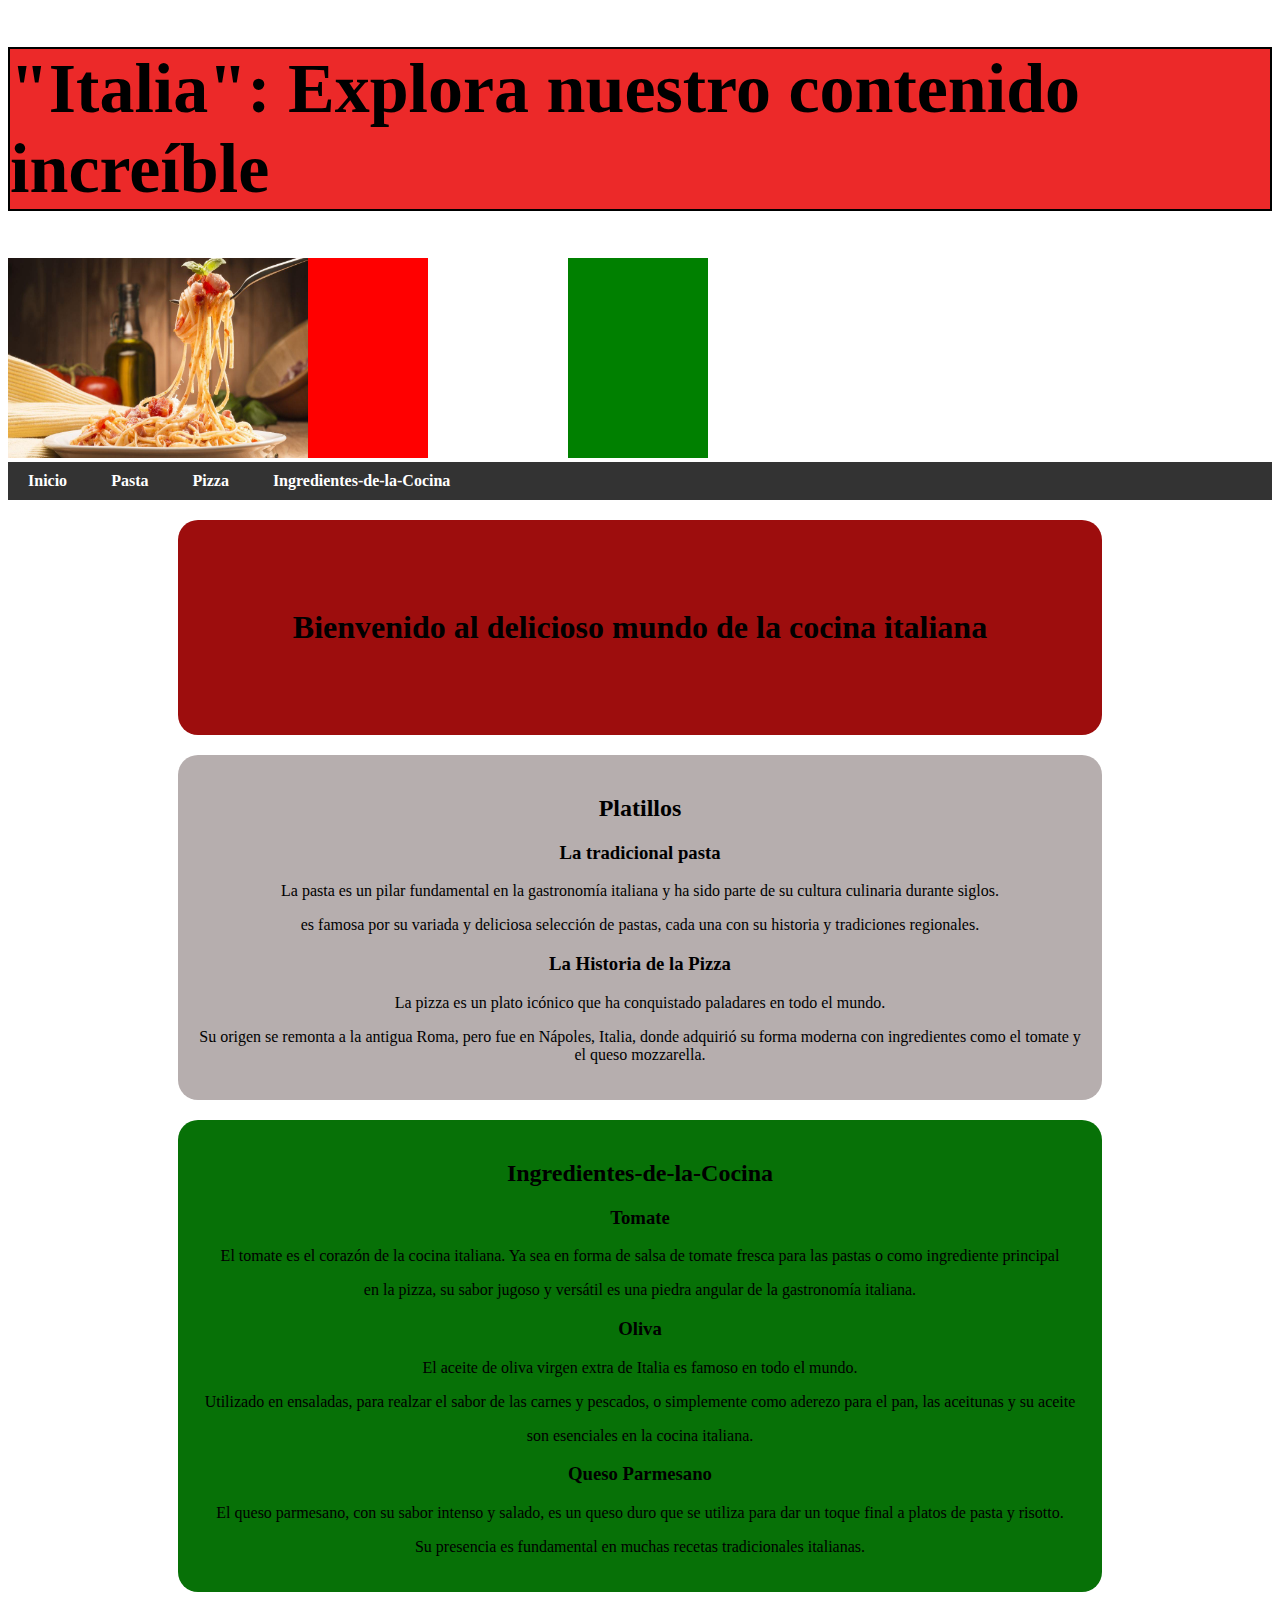
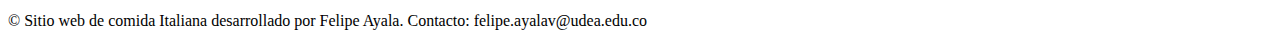
<file: index.html>
<!DOCTYPE html>
<html lang="es">
<head>
    <meta charset="UTF-8">
    <meta name="Ejercicio2" content="width=device-width, initial-scale=1.0">
    <link rel="stylesheet" type="text/css" href="estilos.css">
    <title > Culinaria Italiana</title>
    <style>
        /* Estilos de la barra de navegación */
        nav {
            background-color: #333;
            color: #fff;
            padding: 10px 0;
        }
        
        
       
        
        a {
            text-decoration: none;
            color: #fff;
            font-weight: bold;
        }
    </style>
</head>
<body>

    <header>
        <h1 class="titulo">"Italia": Explora nuestro contenido increíble</h1>
       
        
    </header>
    
    <div class="bandera">
        
        <div class="verde"></div>
        <div class="blanco"></div>
        <div class="rojo"></div>
        <div class="imagen"><img src="pas.jpg" alt="imagen de pasta tradicional italiana" width="300" height="200"></div>
    </div>
    <nav>
        <ul style="list-style-type: none;
        padding: 0;
        margin: 0;
        display: inline;">
            <li style="display: inline; margin-right: 20px; margin-left: 20px; text-align: center;"><a href="index.html">Inicio</a></li>
            <li style="display: inline; margin-right: 20px; margin-left: 20px; text-align: center;"><a href="Pasta.html">Pasta</a></li>
            <li style="display: inline; margin-right: 20px; margin-left: 20px; text-align: center;"><a href="Pizza.html">Pizza</a></li>
            <li style="display: inline; margin-right: 20px; margin-left: 20px; text-align: center;"><a href="ingredientes.html">Ingredientes-de-la-Cocina</a></li>
            
        </ul>
    </nav>
    <h1 class="Tituloindex"><br><p><strong> Bienvenido al delicioso mundo de la cocina italiana</strong></p><br></h1>
    <section class="Platillos">
        <h2>Platillos</h2>
        <article>
            <h3>La tradicional pasta</h3>
            <p>La pasta es un pilar fundamental en la gastronomía italiana y ha sido parte de su cultura 
                culinaria durante siglos. </p>
                <p> es famosa por su variada y 
                deliciosa selección de pastas, cada una con su historia y tradiciones regionales.</p>
        </article>
        <article>
        
                <h3>La Historia de la Pizza</h3>
                <p>La pizza es un plato icónico que ha conquistado paladares en todo el mundo.</p>
                <p>Su origen se remonta a la antigua Roma, pero fue en Nápoles, Italia, donde adquirió su forma moderna con ingredientes como el tomate y el queso mozzarella.</p>
           
        </article>

        

    </section>
    <section class="Ingredientes-de-la-Cocina">
        <h2>Ingredientes-de-la-Cocina</h2>
        <article>
            <h3>Tomate</h3>
            <p>El tomate es el corazón de la cocina italiana. Ya sea en forma de salsa de tomate fresca para las pastas o como ingrediente principal</p>
            <p>en la pizza, su sabor jugoso y versátil es una piedra angular de la gastronomía italiana.</p>
        
            <h3>Oliva</h3>
            <p>El aceite de oliva virgen extra de Italia es famoso en todo el mundo. </p>
            <p>Utilizado en ensaladas, para realzar el sabor de las carnes y pescados, o simplemente como aderezo para el pan, las aceitunas y su aceite</p>
            <p>son esenciales en la cocina italiana.</p>

            <h3>Queso Parmesano</h3>
            <p>El queso parmesano, con su sabor intenso y salado, es un queso duro que se utiliza para dar un toque final a platos de pasta y risotto.</p>
            <p> Su presencia es fundamental en muchas recetas tradicionales italianas.</p>
       
        </article>
    </section>

    <footer>
        <p>&copy; Sitio web de comida Italiana desarrollado por Felipe Ayala. Contacto: felipe.ayalav@udea.edu.co</p>
    </footer>
</body>
</html>
</file>
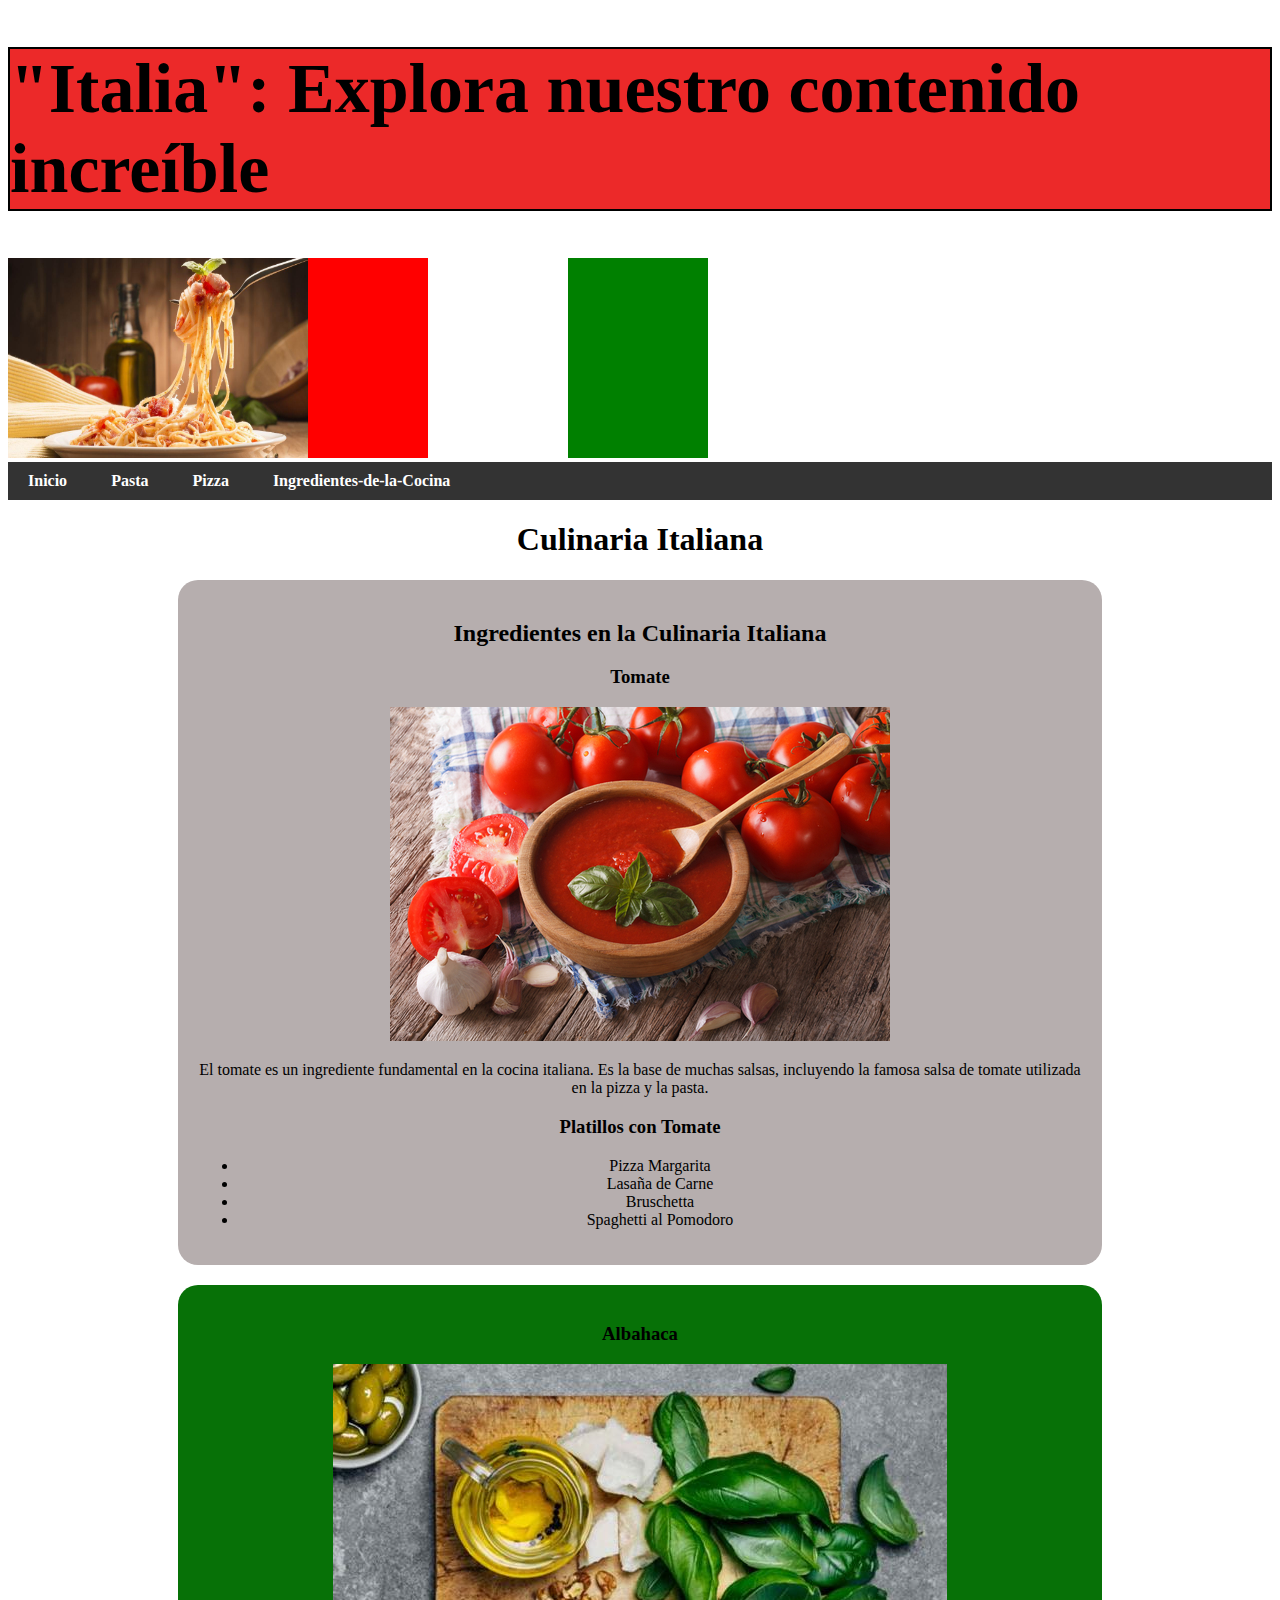
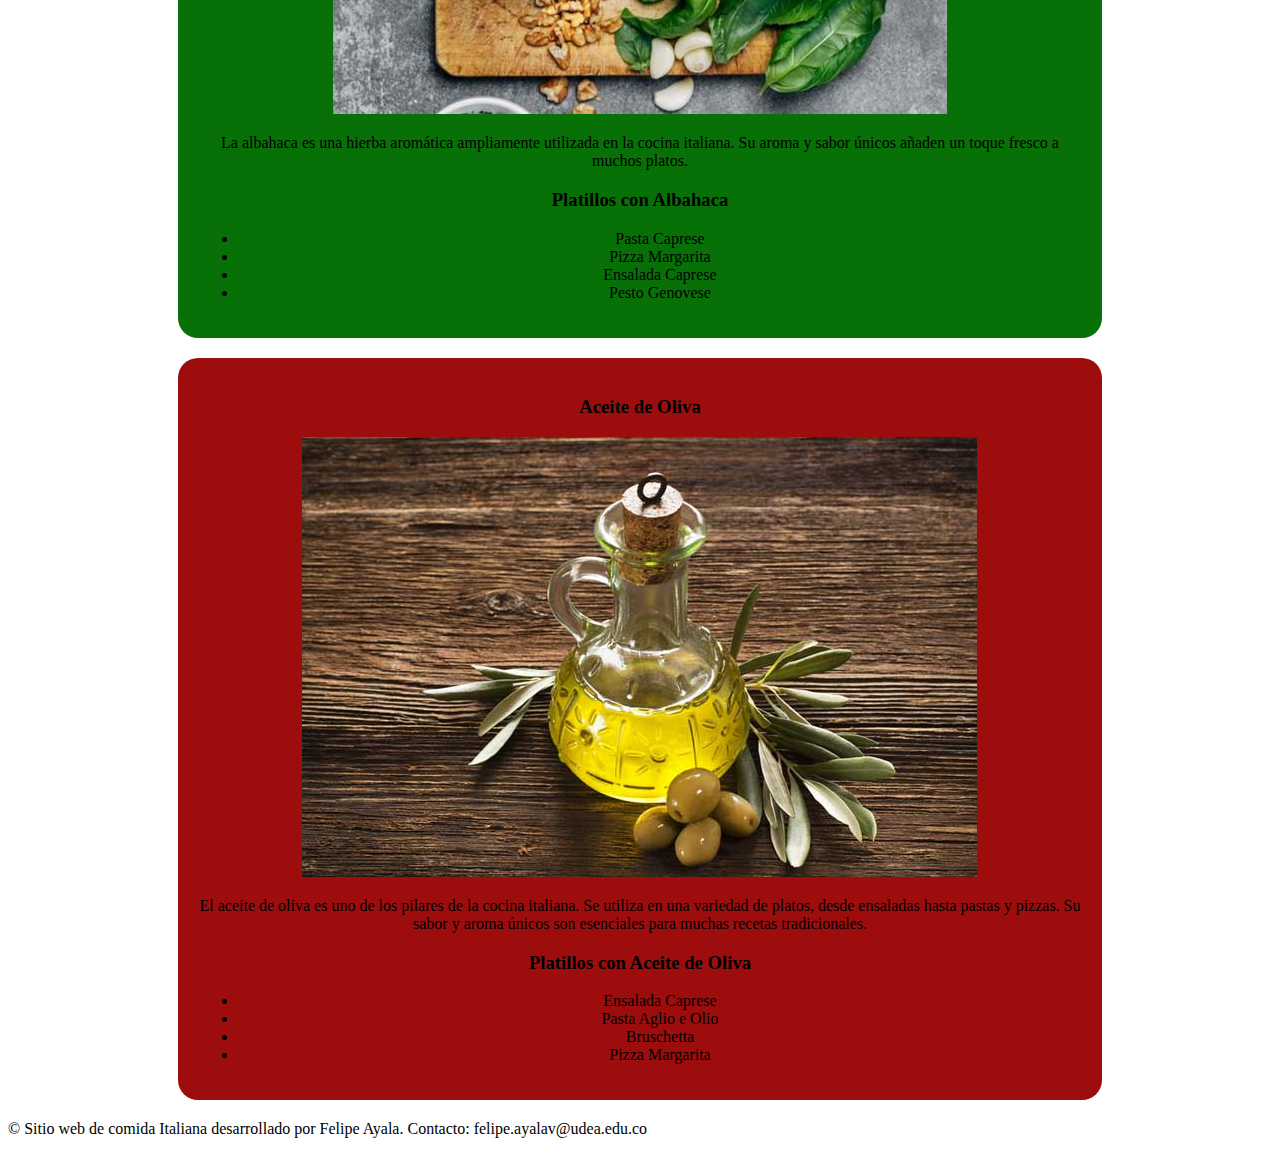
<file: ingredientes.html>
<!DOCTYPE html>
<html lang="es">
<head>
    <meta charset="UTF-8">
    <meta name="Ejercicio2" content="width=device-width, initial-scale=1.0">
    <link rel="stylesheet" type="text/css" href="estilos.css">
    <title>Ingredientes</title>
    <style>
        /* Estilos de la barra de navegación */
        nav {
            background-color: #333;
            color: #fff;
            padding: 10px 0;
        }
        
        
       
        
        a {
            text-decoration: none;
            color: #fff;
            font-weight: bold;
        }
    </style>
</head>
<body>
    <header>
        <h1 class="titulo">"Italia": Explora nuestro contenido increíble</h1>
        <div class="bandera">
        
            <div class="verde"></div>
            <div class="blanco"></div>
            <div class="rojo"></div>
            <div class="imagen"><img src="pas.jpg" alt="imagen de pasta tradicional italiana" width="300" height="200"></div>
        </div>
    </header>
    <nav>
        <ul style="list-style-type: none;
        padding: 0;
        margin: 0;
        display: inline;">
            <li style="display: inline; margin-right: 20px; margin-left: 20px; text-align: center;"><a href="index.html">Inicio</a></li>
            <li style="display: inline; margin-right: 20px; margin-left: 20px; text-align: center;"><a href="Pasta.html">Pasta</a></li>
            <li style="display: inline; margin-right: 20px; margin-left: 20px; text-align: center;"><a href="Pizza.html">Pizza</a></li>
            <li style="display: inline; margin-right: 20px; margin-left: 20px; text-align: center;"><a href="ingredientes.html">Ingredientes-de-la-Cocina</a></li>
            
        </ul>
    </nav>

    <h1 class="centrar">Culinaria Italiana</h1>

    <section class="Platillos">
        <h2>Ingredientes en la Culinaria Italiana</h2>
        
        
        <article>
            <h3>Tomate</h3>
            <img src="tomate.jpg" alt="Imagen de tomate italiano">
            <p>El tomate es un ingrediente fundamental en la cocina italiana. Es la base de muchas salsas, incluyendo la famosa salsa de tomate utilizada en la pizza y la pasta.</p>
        </article>
        
        
        <article>
            <h3>Platillos con Tomate</h3>
            <ul>
                <li>Pizza Margarita</li>
                <li>Lasaña de Carne</li>
                <li>Bruschetta</li>
                <li>Spaghetti al Pomodoro</li>
               
            </ul>
        </article>
    </section>

    

    <section class="Ingredientes-de-la-Cocina">
        
        <article>
            <h3>Albahaca</h3>
            <img src="albahaca.jpg" alt="Imagen de albahaca italiana">
            <p>La albahaca es una hierba aromática ampliamente utilizada en la cocina italiana. Su aroma y sabor únicos añaden un toque fresco a muchos platos.</p>
        </article>
        
        
        <article>
            <h3>Platillos con Albahaca</h3>
            <ul>
                <li>Pasta Caprese</li>
                <li>Pizza Margarita</li>
                <li>Ensalada Caprese</li>
                <li>Pesto Genovese</li>
                
            </ul>
        </article>
    </section>

    <section class="Tituloindex">
        
        
      
        <article>
            <h3>Aceite de Oliva</h3>
            <img src="aceite.jpg" alt="Imagen de aceite de oliva italiano">
            <p>El aceite de oliva es uno de los pilares de la cocina italiana. Se utiliza en una variedad de platos, desde ensaladas hasta pastas y pizzas. Su sabor y aroma únicos son esenciales para muchas recetas tradicionales.</p>
        </article>
        
        
        <article>
            <h3>Platillos con Aceite de Oliva</h3>
            <ul>
                <li>Ensalada Caprese</li>
                <li>Pasta Aglio e Olio</li>
                <li>Bruschetta</li>
                <li>Pizza Margarita</li>
               
            </ul>
        </article>
    </section>

    <footer>
        <p>&copy; Sitio web de comida Italiana desarrollado por Felipe Ayala. Contacto: felipe.ayalav@udea.edu.co</p>
    </footer>
</body>
</html>
</file>
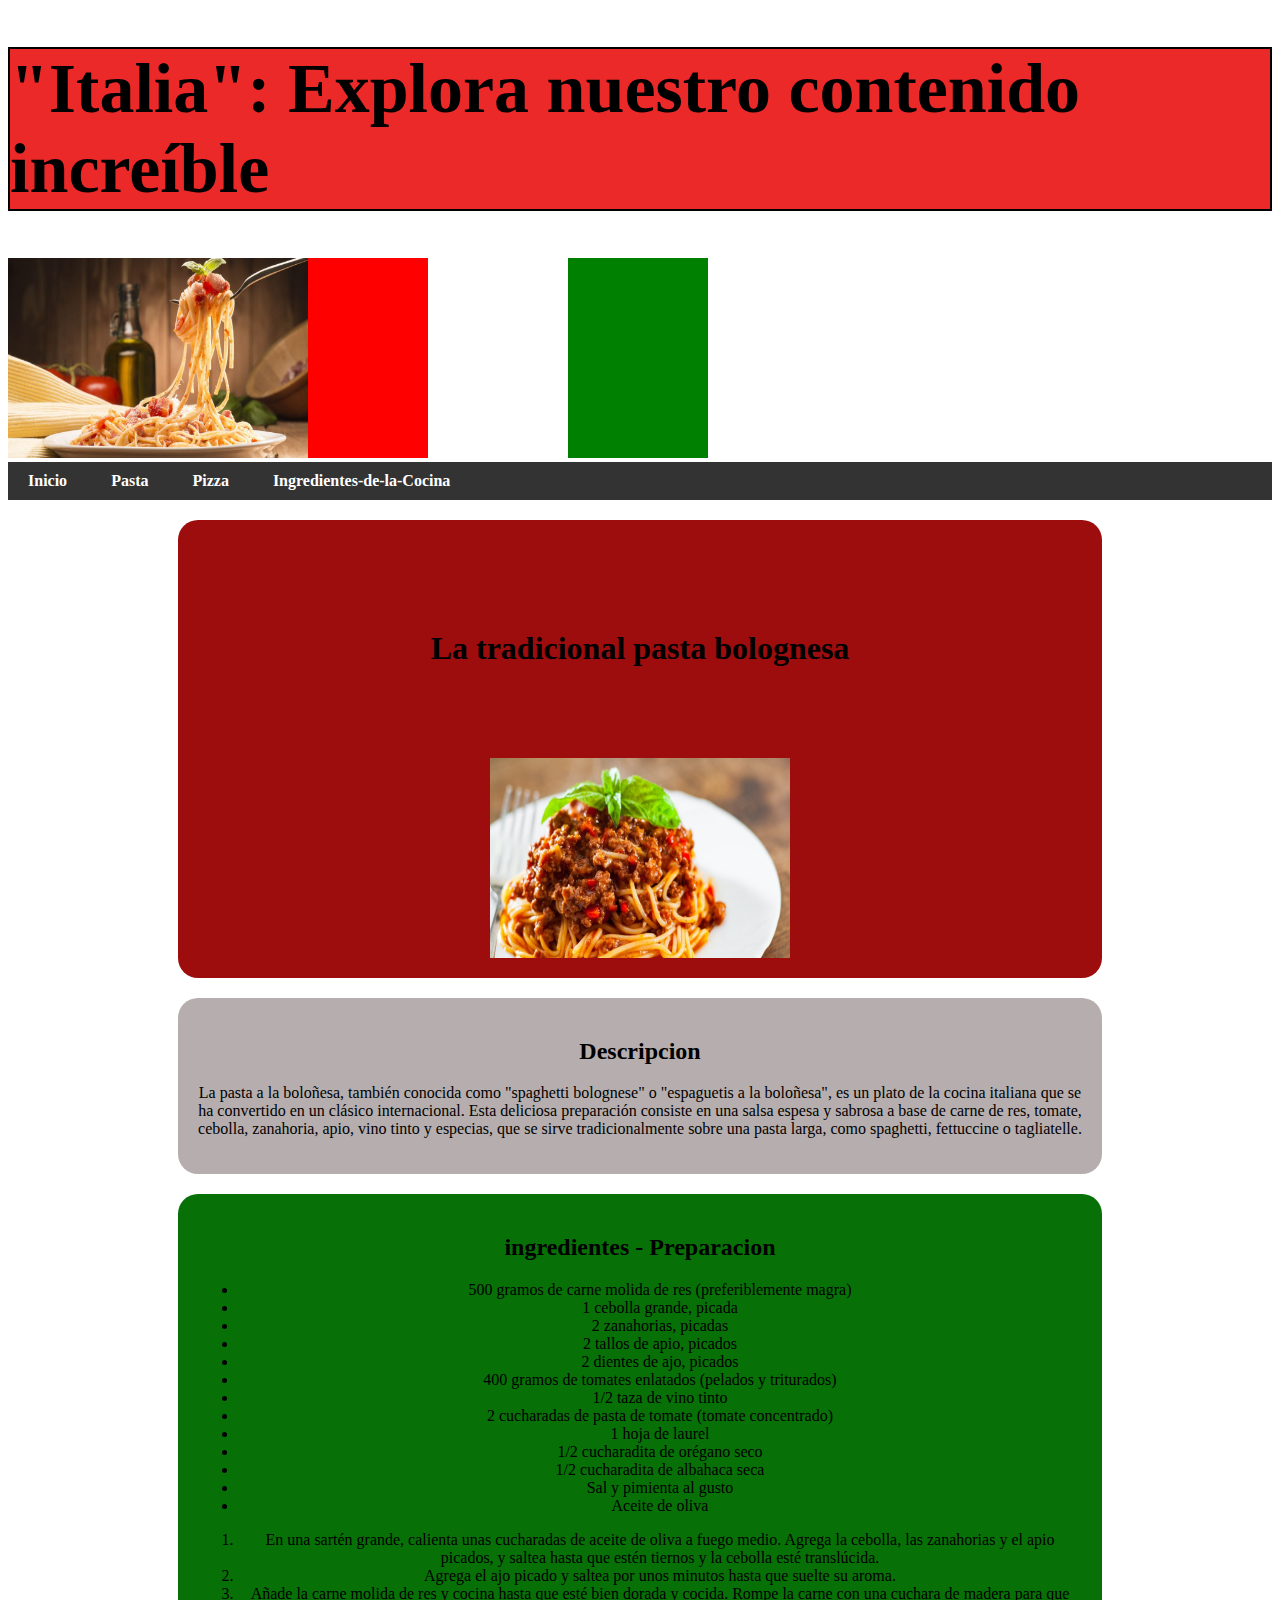
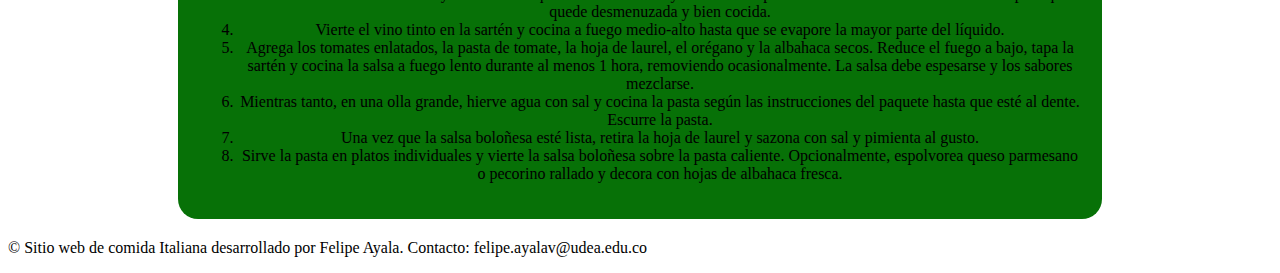
<file: Pasta.html>
<!DOCTYPE html>
<html lang="es">
<head>
    <meta charset="UTF-8">
    <meta name="Ejercicio2" content="width=device-width, initial-scale=1.0">
    <link rel="stylesheet" type="text/css" href="estilos.css">
    <title>Pasta</title>
    <style>
        /* Estilos de la barra de navegación */
        nav {
            background-color: #333;
            color: #fff;
            padding: 10px 0;
        }
        
        
       
        
        a {
            text-decoration: none;
            color: #fff;
            font-weight: bold;
        }
    </style>
</head>
<body>
    <header>
        <h1 class="titulo">"Italia": Explora nuestro contenido increíble</h1>
        <div class="bandera">
        
            <div class="verde"></div>
            <div class="blanco"></div>
            <div class="rojo"></div>
            <div class="imagen"><img src="pas.jpg" alt="imagen de pasta tradicional italiana" width="300" height="200"></div>
        </div>
    </header>
    <nav>
        <ul style="list-style-type: none;
        padding: 0;
        margin: 0;
        display: inline;">
            <li style="display: inline; margin-right: 20px; margin-left: 20px; text-align: center;"><a href="index.html">Inicio</a></li>
            <li style="display: inline; margin-right: 20px; margin-left: 20px; text-align: center;"><a href="Pasta.html">Pasta</a></li>
            <li style="display: inline; margin-right: 20px; margin-left: 20px; text-align: center;"><a href="Pizza.html">Pizza</a></li>
            <li style="display: inline; margin-right: 20px; margin-left: 20px; text-align: center;"><a href="ingredientes.html">Ingredientes-de-la-Cocina</a></li>
            
        </ul>
    </nav>
    <div class="contenedor">
    <h1 ><br><p><strong> La tradicional pasta bolognesa</strong></p><br></h1>
    
        <img src="bolognesa.jpg" width="300" height="200">
    </div>
    
    <section class="Platillos">
        <h2>Descripcion</h2>
        <p>La pasta a la boloñesa, también conocida como "spaghetti bolognese" o "espaguetis a la boloñesa", es un plato de la cocina italiana que se ha convertido en un clásico internacional. Esta deliciosa preparación consiste en una salsa espesa y sabrosa a base de carne de res, tomate, cebolla, zanahoria, apio, vino tinto y especias, que se sirve tradicionalmente sobre una pasta larga, como spaghetti, fettuccine o tagliatelle.</p>
        
    </section>

    <section class="Ingredientes-de-la-Cocina">
        <article>
        <h2>ingredientes - Preparacion</h2>
    
        <ul>
            <li>500 gramos de carne molida de res (preferiblemente magra)</li>
            <li>1 cebolla grande, picada</li>
            <li>2 zanahorias, picadas</li>
            <li>2 tallos de apio, picados</li>
            <li>2 dientes de ajo, picados</li>
            <li>400 gramos de tomates enlatados (pelados y triturados)</li>
            <li>1/2 taza de vino tinto</li>
            <li>2 cucharadas de pasta de tomate (tomate concentrado)</li>
            <li>1 hoja de laurel</li>
            <li>1/2 cucharadita de orégano seco</li>
            <li>1/2 cucharadita de albahaca seca</li>
            <li>Sal y pimienta al gusto</li>
            <li>Aceite de oliva</li>
        </ul>
        
    
    <ol>
        <li>En una sartén grande, calienta unas cucharadas de aceite de oliva a fuego medio. Agrega la cebolla, las zanahorias y el apio picados, y saltea hasta que estén tiernos y la cebolla esté translúcida.
        </li>
        <li>Agrega el ajo picado y saltea por unos minutos hasta que suelte su aroma.
        </li>
        <li>Añade la carne molida de res y cocina hasta que esté bien dorada y cocida. Rompe la carne con una cuchara de madera para que quede desmenuzada y bien cocida.
        </li>
        <li>Vierte el vino tinto en la sartén y cocina a fuego medio-alto hasta que se evapore la mayor parte del líquido.
        </li>
        <li>Agrega los tomates enlatados, la pasta de tomate, la hoja de laurel, el orégano y la albahaca secos. Reduce el fuego a bajo, tapa la sartén y cocina la salsa a fuego lento durante al menos 1 hora, removiendo ocasionalmente. La salsa debe espesarse y los sabores mezclarse.
        </li>
        <li>Mientras tanto, en una olla grande, hierve agua con sal y cocina la pasta según las instrucciones del paquete hasta que esté al dente. Escurre la pasta.
        </li>
        <li>Una vez que la salsa boloñesa esté lista, retira la hoja de laurel y sazona con sal y pimienta al gusto.</li>

        <li>Sirve la pasta en platos individuales y vierte la salsa boloñesa sobre la pasta caliente. Opcionalmente, espolvorea queso parmesano o pecorino rallado y decora con hojas de albahaca fresca.
        </li>   
        </ol>
    </article>
    </section>
    <footer>
        <p>&copy; Sitio web de comida Italiana desarrollado por Felipe Ayala. Contacto: felipe.ayalav@udea.edu.co</p>
    </footer>
</body>
</html>
</file>
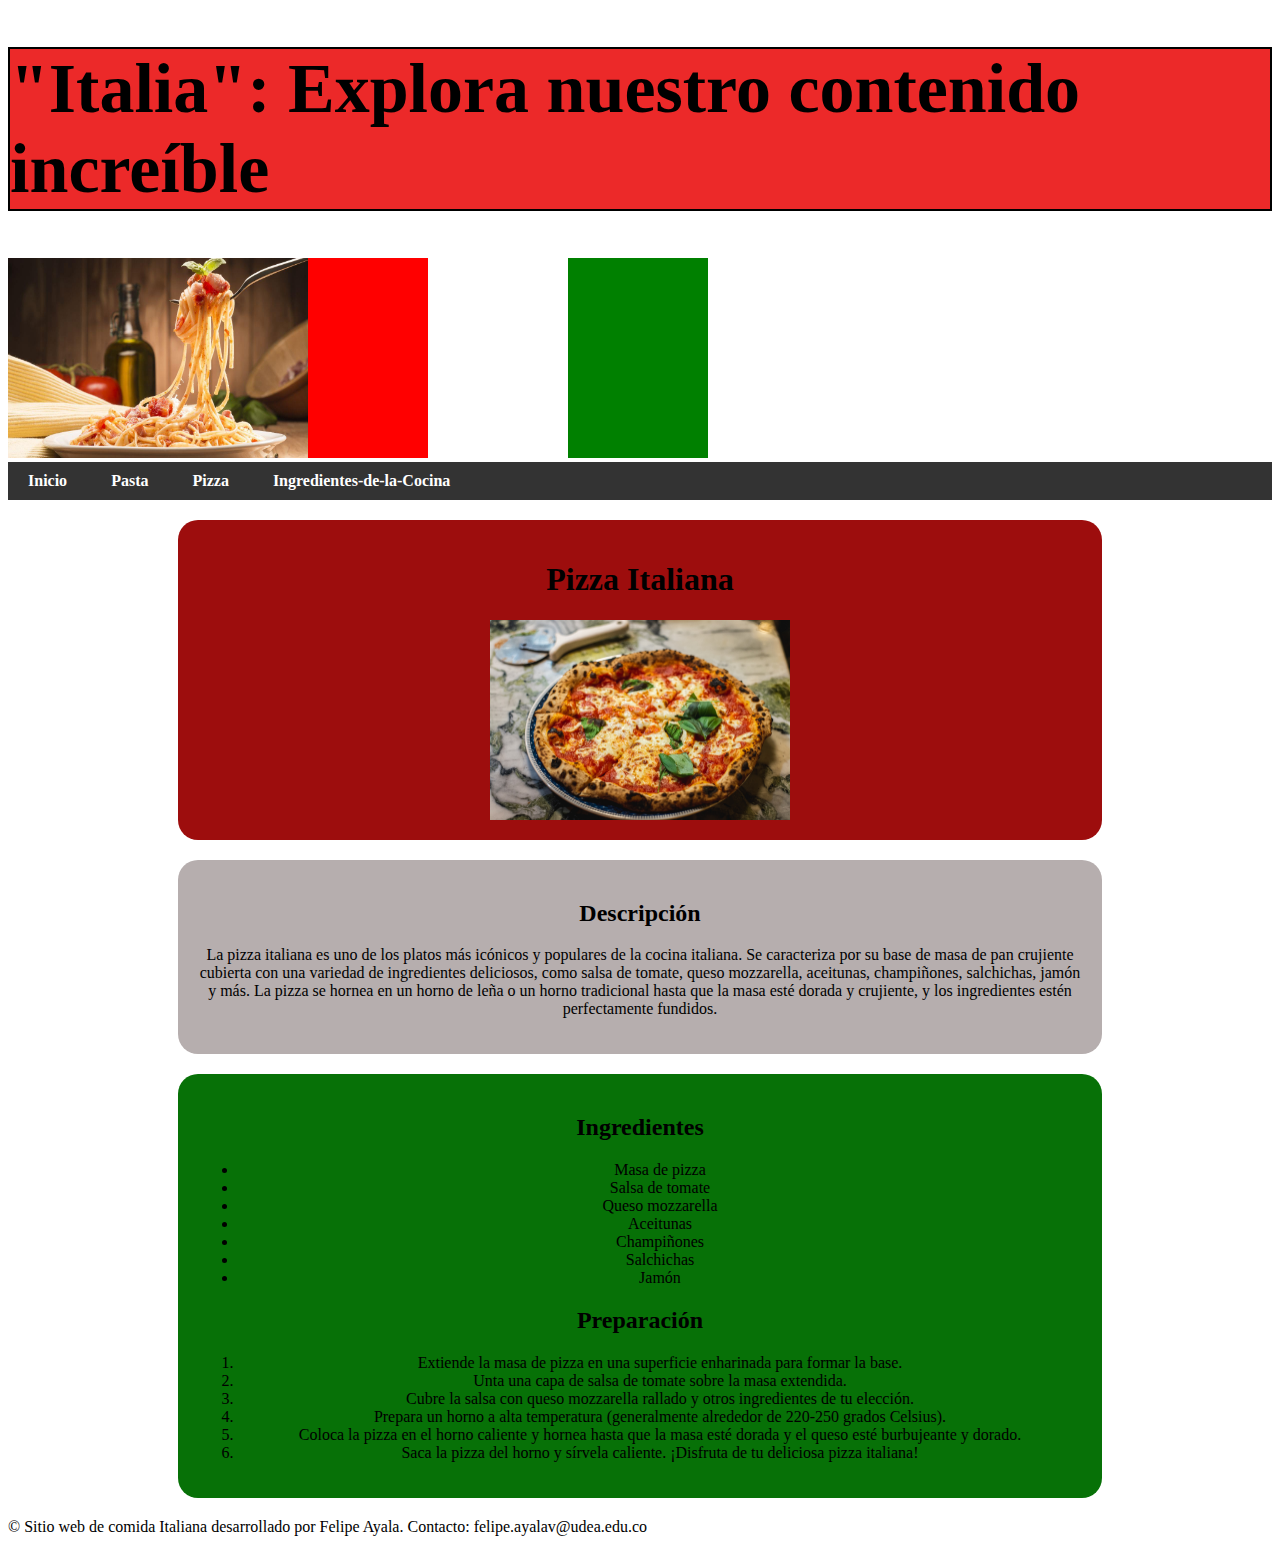
<file: Pizza.html>
<!DOCTYPE html>
<html lang="es">
<head>
    <meta charset="UTF-8">
    <meta name="Ejercicio2" content="width=device-width, initial-scale=1.0">
    <link rel="stylesheet" type="text/css" href="estilos.css">
    <title>Pizza</title>
    <style>
        /* Estilos de la barra de navegación */
        nav {
            background-color: #333;
            color: #fff;
            padding: 10px 0;
        }
        
        
       
        
        a {
            text-decoration: none;
            color: #fff;
            font-weight: bold;
        }
    </style>
</head>
<body>
    <header>
        <h1 class="titulo">"Italia": Explora nuestro contenido increíble</h1>
        <div class="bandera">
        
            <div class="verde"></div>
            <div class="blanco"></div>
            <div class="rojo"></div>
            <div class="imagen"><img src="pas.jpg" alt="imagen de pasta tradicional italiana" width="300" height="200"></div>
        </div>
    </header>
    <nav>
        <ul style="list-style-type: none;
        padding: 0;
        margin: 0;
        display: inline;">
            <li style="display: inline; margin-right: 20px; margin-left: 20px; text-align: center;"><a href="index.html">Inicio</a></li>
            <li style="display: inline; margin-right: 20px; margin-left: 20px; text-align: center;"><a href="Pasta.html">Pasta</a></li>
            <li style="display: inline; margin-right: 20px; margin-left: 20px; text-align: center;"><a href="Pizza.html">Pizza</a></li>
            <li style="display: inline; margin-right: 20px; margin-left: 20px; text-align: center;"><a href="ingredientes.html">Ingredientes-de-la-Cocina</a></li>
            
        </ul>
    </nav>
    

    <div class="contenedor">
        <h1>Pizza Italiana</h1>
        <img src="pi.jpg" alt="imagen de pasta tradicional italiana" width="300" height="200">
    </div>
    <section class="Platillos">
        <h2>Descripción</h2>
        <p>La pizza italiana es uno de los platos más icónicos y populares de la cocina italiana. Se caracteriza por su base de masa de pan crujiente cubierta con una variedad de ingredientes deliciosos, como salsa de tomate, queso mozzarella, aceitunas, champiñones, salchichas, jamón y más. La pizza se hornea en un horno de leña o un horno tradicional hasta que la masa esté dorada y crujiente, y los ingredientes estén perfectamente fundidos.</p>
    </section>

    <section class="Ingredientes-de-la-Cocina">
        <article>
            <h2>Ingredientes</h2>
            <ul>
                <li>Masa de pizza</li>
                <li>Salsa de tomate</li>
                <li>Queso mozzarella</li>
                <li>Aceitunas</li>
                <li>Champiñones</li>
                <li>Salchichas</li>
                <li>Jamón</li>
                
            </ul>
        </article>

        <article>
            <h2>Preparación</h2>
            <ol>
                <li>Extiende la masa de pizza en una superficie enharinada para formar la base.</li>
                <li>Unta una capa de salsa de tomate sobre la masa extendida.</li>
                <li>Cubre la salsa con queso mozzarella rallado y otros ingredientes de tu elección.</li>
                <li>Prepara un horno a alta temperatura (generalmente alrededor de 220-250 grados Celsius).</li>
                <li>Coloca la pizza en el horno caliente y hornea hasta que la masa esté dorada y el queso esté burbujeante y dorado.</li>
                <li>Saca la pizza del horno y sírvela caliente. ¡Disfruta de tu deliciosa pizza italiana!</li>
            </ol>
        </article>
    </section>
    
    <footer>
        <p>&copy; Sitio web de comida Italiana desarrollado por Felipe Ayala. Contacto: felipe.ayalav@udea.edu.co</p>
    </footer>
</body>
</html>
</file>
<file: estilos.css>
.titulo {
    font-size:70px;
    background-color:rgb(236, 41, 41);
    border:2px solid black;
}



.bandera {
    display: inline-block;
    width: 700px;
    height: 200px;
    
    
}
.imagen{
    width: 40%;
    height: 100%;
    float:right;
}

/* Franja verde */
.verde {
    background-color: green;
    width: 20%;
    height: 100%;
    float:right;
}

/* Franja blanca */
.blanco {
    background-color: white;
    width: 20%;
    height: 100%;
    float:right;
}

/* Franja roja */
.rojo {
    background-color: red;
    width: 20%;
    height: 100%;
    float:right;
}

.Tituloindex{
    border-radius: 20px; /* Ajusta el valor para controlar la curvatura de los bordes */
    background-color: #9d0d0d;
    padding: 20px;
    width: 70%;
    text-align: center;
    margin: 20px auto;
}

.Platillos{
    border-radius: 20px; /* Ajusta el valor para controlar la curvatura de los bordes */
    background-color: #b6aeae;
    padding: 20px;
    width: 70%;
    text-align: center;
    margin: 20px auto;
}
.Ingredientes-de-la-Cocina{
    border-radius: 20px; /* Ajusta el valor para controlar la curvatura de los bordes */
    background-color: #077107;
    padding: 20px;
    width: 70%;
    text-align: center;
    margin: 20px auto;
}

.contenedor {
    border-radius: 20px; /* Ajusta el valor para controlar la curvatura de los bordes */
    background-color: #9d0d0d;
    padding: 20px;
    width: 70%;
    text-align: center;
    margin: 20px auto;
}

.contenedor img {
    display: block; /* Asegura que la imagen sea un bloque para aplicar el margen automáticamente */
    margin: 0 auto; /* Centra horizontalmente */
}
.centrar{
    text-align: center; 
}
</file>
